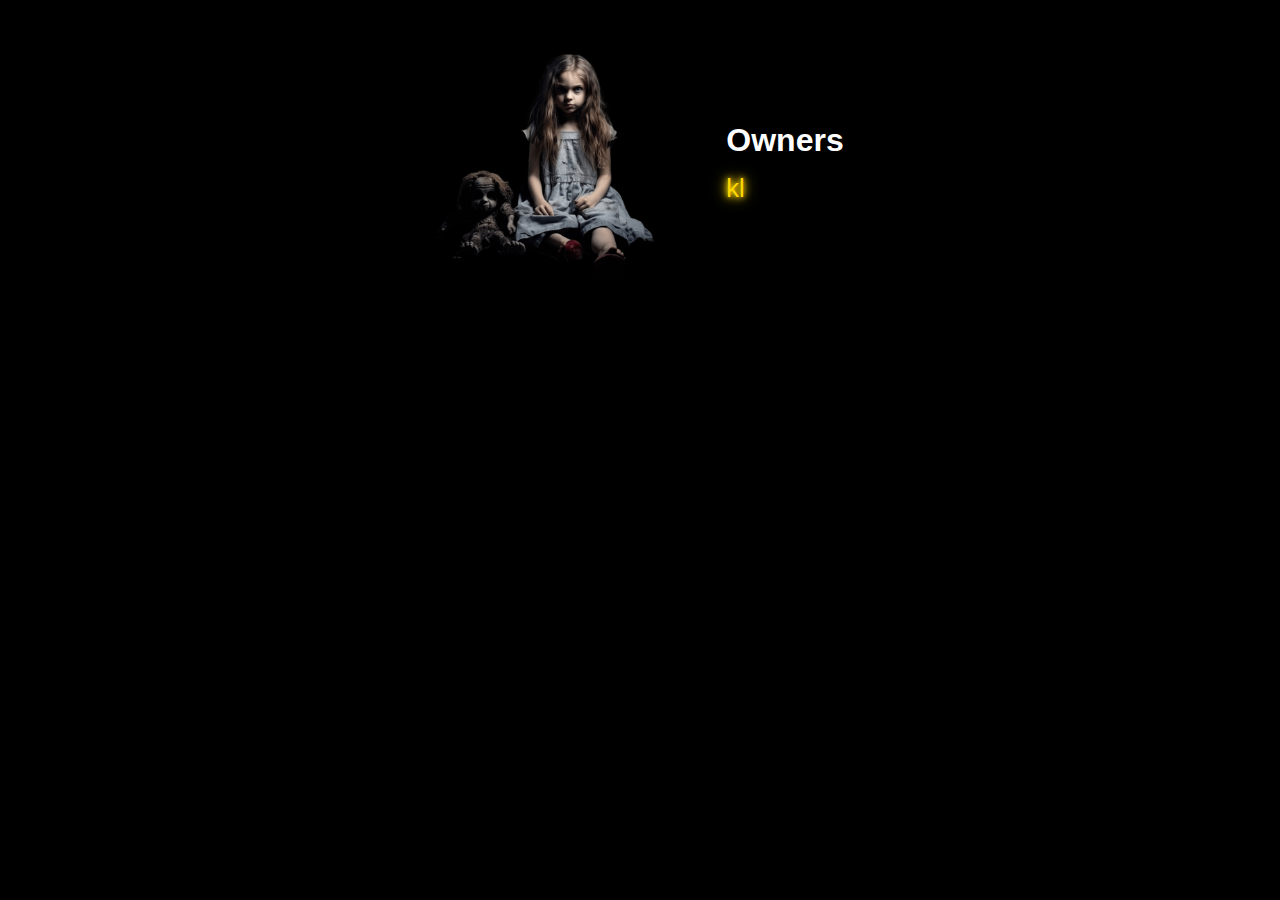
<file: kl.html>
<!DOCTYPE html>
<html lang="en">
<head>
    <meta charset="UTF-8">
    <meta name="viewport" content="width=device-width, initial-scale=1.0">
    <title>kl- Priver.info</title>
    <link rel="stylesheet" href="styles.css">
    <link href="https://fonts.cdnfonts.com/css/minecraftia" rel="stylesheet">
</head>
<body>
    <div class="content">
        <div class="image-container">
            <img src="girl.png" alt="Logo" class="main-image">
        </div>
        <div class="text-container">
            <h1>Owners</h1>
            <ul class="owners-list">
                <li class="glowing-text">kl</a></li>
                

        </div>
    </div>
</body>
</html>
</file>
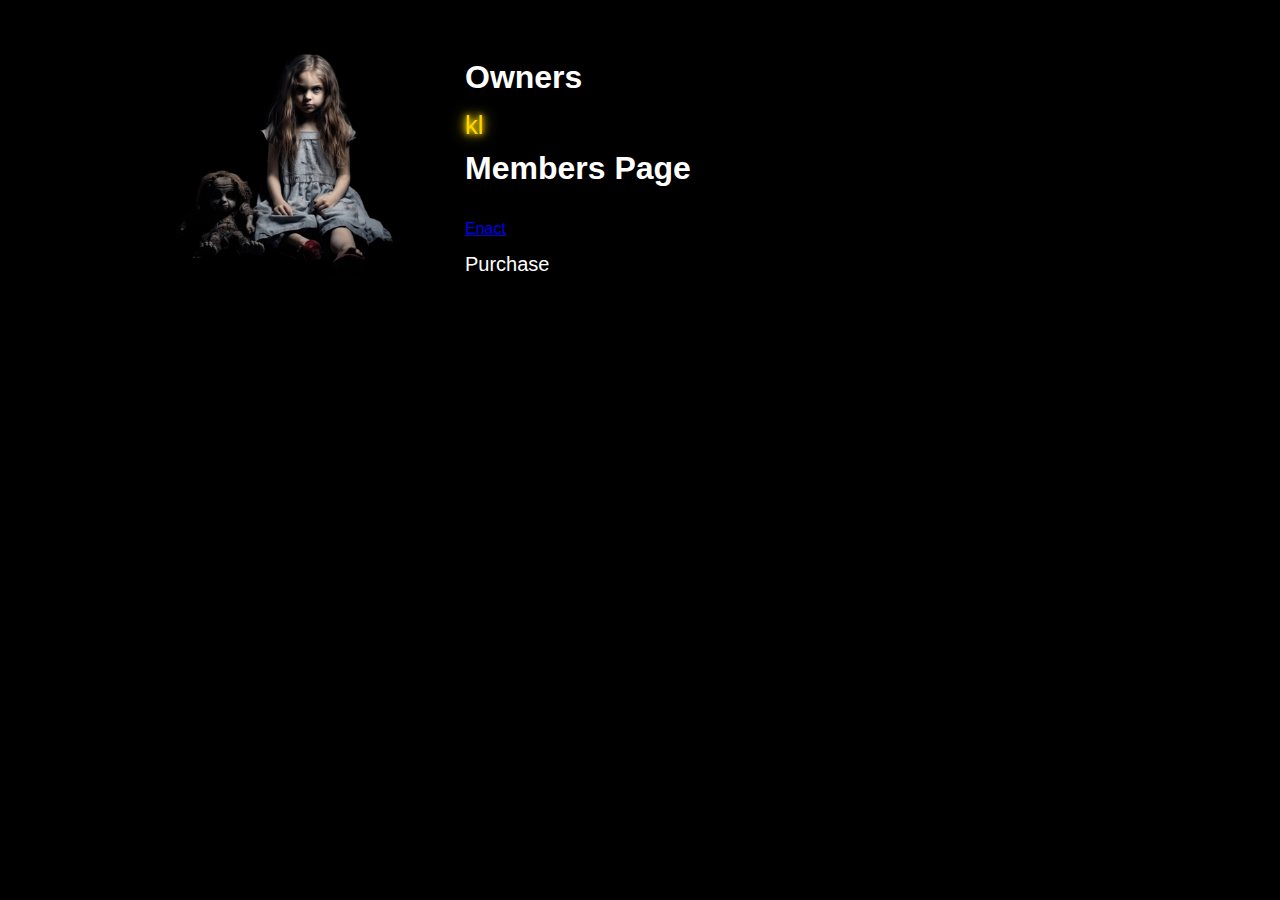
<file: members.html>
<!DOCTYPE html>
<html lang="en">
<head>
    <meta charset="UTF-8">
    <meta name="viewport" content="width=device-width, initial-scale=1.0">
    <title>Members - Priver.info</title>
    <link rel="stylesheet" href="styles.css">
    <link href="https://fonts.cdnfonts.com/css/minecraftia" rel="stylesheet">
</head>
<body>
    <div class="content">
        <div class="image-container">
            <img src="girl.png" alt="Logo" class="main-image">
        </div>
        <div class="text-container">
            <h1>Owners</h1>
            <ul class="owners-list">
                <li class="glowing-text"><a href="kl.html">kl</a></li>
                

            </ul>
            <h1>Members Page</h1>
            <p>Welcome to the members area. Here you can find exclusive content, resources, and more!</p>
            <ul>
                <li><a href="#">Enact
                </a></li>
               
            </ul>
            <a href="purchase.html" class="coming-soon-btn">Purchase</a>
        </div>
    </div>
</body>
</html>
</file>
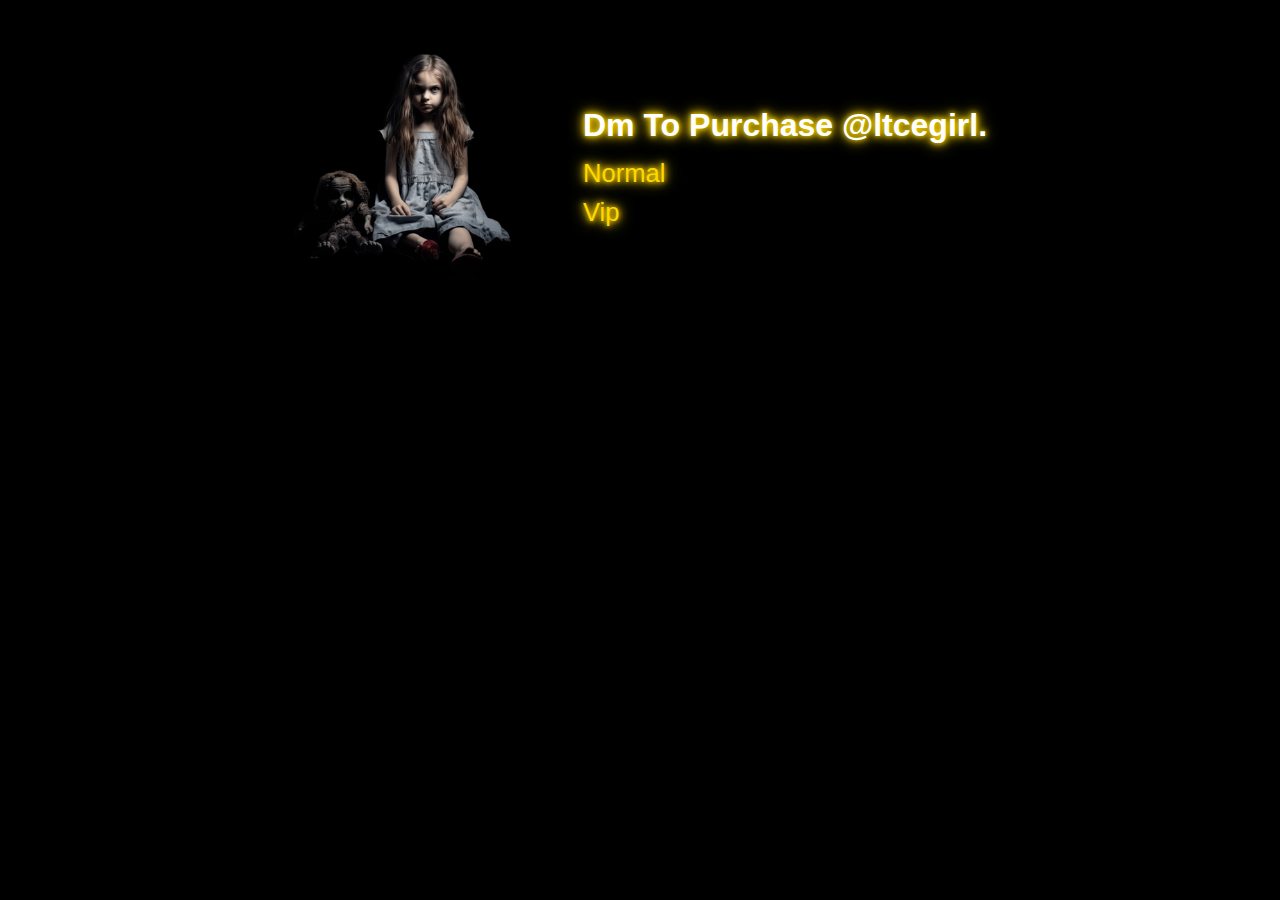
<file: purchase.html>
<!DOCTYPE html>
<html lang="en">
<head>
    <meta charset="UTF-8">
    <meta name="viewport" content="width=device-width, initial-scale=1.0">
    <title>Purchase - Priver.info</title>
    <link rel="stylesheet" href="styles.css">
    <link href="https://fonts.cdnfonts.com/css/minecraftia" rel="stylesheet">
</head>
<body>
    <div class="content">
        <div class="image-container">
            <img src="girl.png" alt="Purchase Image" class="main-image"> 
        </div>
        <div class="text-container">
            <h1 class="glowing-text">Dm To  Purchase @ltcegirl.</h1>
            <ul class="owners-list">
                <h1 class="glowing-text"></h1>
                <li class="glowing-text"><a href="http://t.me/ltcegirl">Normal</a></li>
                <li class="glowing-text"><a href="http://t.me/ltcegirl">Vip</a></li>
                
            </ul>
        </div>
    </div>
</body>
</html>
</file>
<file: styles.css>
* {
    margin: 0;
    padding: 0;
    box-sizing: border-box;
}

body {
    background-color: #000;
    font-family: 'Minecraftia', sans-serif;
    height: 100vh;
    margin: 0;
    padding: 0;
    display: flex;
    justify-content: center;
    align-items: flex-start;
}

.content {
    display: flex;
    align-items: center;
    margin-top: 40px;
}

.image-container {
    margin-right: 40px;
}

.main-image {
    width: 250px;
    height: auto;
}

.text-container {
    text-align: left;
}

.text-container h1 {
    font-size: 2rem;
    color: #fff;
    margin-bottom: 15px;
    font-family: 'Minecraftia', sans-serif;
}

.coming-soon-btn {
    font-size: 1.25rem;
    color: #ffffff;
    text-decoration: none;
    display: inline-block;
    margin-top: 15px;
}

.coming-soon-btn:hover {
    text-decoration: underline;
}

.owners-list {
    list-style-type: none;
    padding: 0;
    margin: 0;
}

.owners-list h1 {
    color: #fff;
    font-size: 2rem;
    margin-bottom: 15px;
}

.glowing-text {
    color: gold;
    text-shadow: 0 0 5px gold, 0 0 10px gold, 0 0 15px gold;
    font-size: 1.6rem;
    margin: 10px 0;
}

.glowing-text a {
    color: inherit;
    text-decoration: none;
}

.glowing-text a:hover {
    text-decoration: underline;
}
</file>
